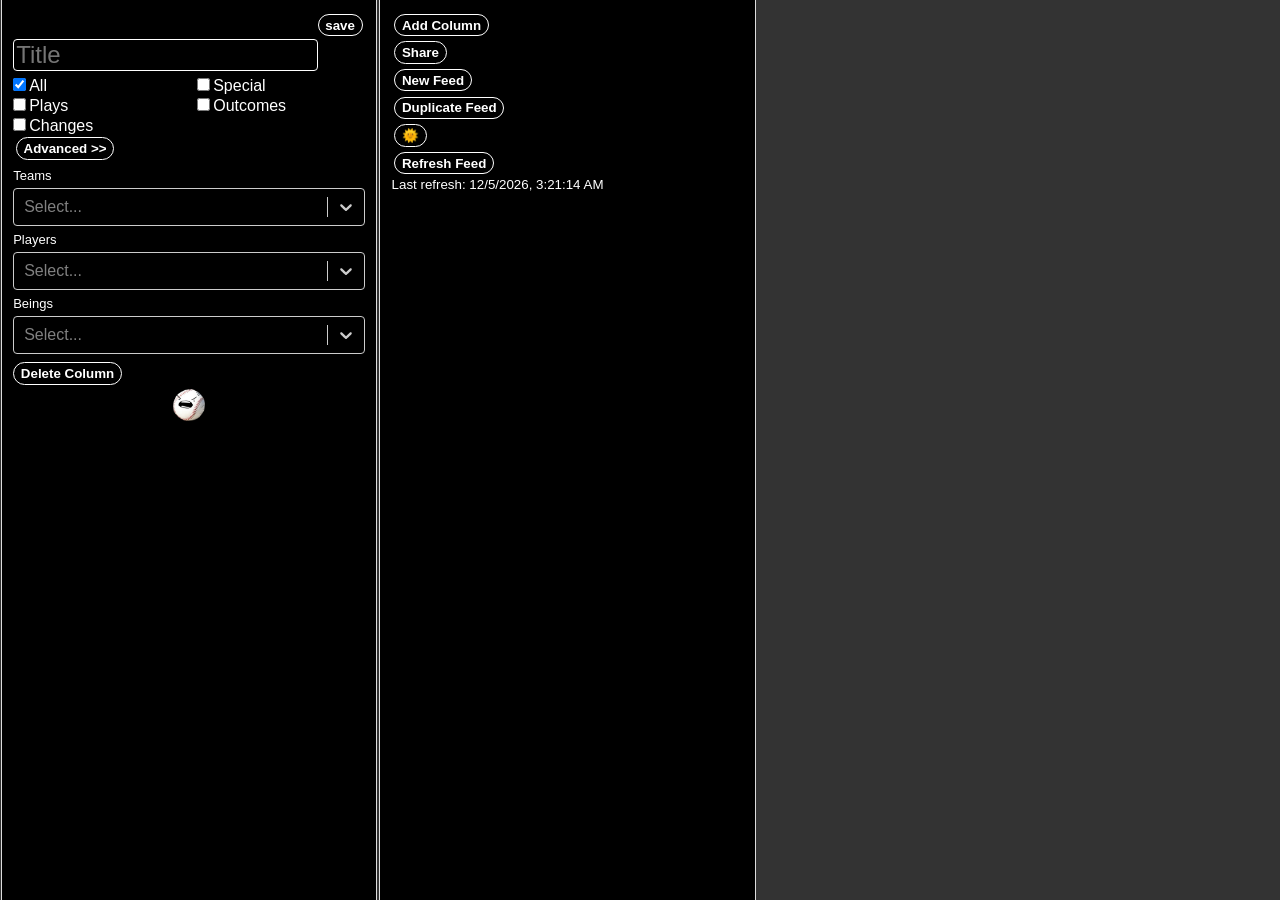
<file: index.html>
<!doctype html><html lang="en"><head><meta charset="utf-8"/><link rel="icon" href="/favicon.svg"/><meta name="viewport" content="width=device-width,initial-scale=1"/><meta name="theme-color" content="#000000"/><meta name="Feedeck" content="Blaseball feedeck"/><title>Feedeck</title><link href="/static/css/2.6f69e19b.chunk.css" rel="stylesheet"><link href="/static/css/main.c65d0af9.chunk.css" rel="stylesheet"></head><body><noscript>You need to enable JavaScript to run this app.</noscript><div id="root"></div><script>!function(e){function r(r){for(var n,f,l=r[0],i=r[1],a=r[2],p=0,s=[];p<l.length;p++)f=l[p],Object.prototype.hasOwnProperty.call(o,f)&&o[f]&&s.push(o[f][0]),o[f]=0;for(n in i)Object.prototype.hasOwnProperty.call(i,n)&&(e[n]=i[n]);for(c&&c(r);s.length;)s.shift()();return u.push.apply(u,a||[]),t()}function t(){for(var e,r=0;r<u.length;r++){for(var t=u[r],n=!0,l=1;l<t.length;l++){var i=t[l];0!==o[i]&&(n=!1)}n&&(u.splice(r--,1),e=f(f.s=t[0]))}return e}var n={},o={1:0},u=[];function f(r){if(n[r])return n[r].exports;var t=n[r]={i:r,l:!1,exports:{}};return e[r].call(t.exports,t,t.exports,f),t.l=!0,t.exports}f.m=e,f.c=n,f.d=function(e,r,t){f.o(e,r)||Object.defineProperty(e,r,{enumerable:!0,get:t})},f.r=function(e){"undefined"!=typeof Symbol&&Symbol.toStringTag&&Object.defineProperty(e,Symbol.toStringTag,{value:"Module"}),Object.defineProperty(e,"__esModule",{value:!0})},f.t=function(e,r){if(1&r&&(e=f(e)),8&r)return e;if(4&r&&"object"==typeof e&&e&&e.__esModule)return e;var t=Object.create(null);if(f.r(t),Object.defineProperty(t,"default",{enumerable:!0,value:e}),2&r&&"string"!=typeof e)for(var n in e)f.d(t,n,function(r){return e[r]}.bind(null,n));return t},f.n=function(e){var r=e&&e.__esModule?function(){return e.default}:function(){return e};return f.d(r,"a",r),r},f.o=function(e,r){return Object.prototype.hasOwnProperty.call(e,r)},f.p="/";var l=this.webpackJsonpfeedeck=this.webpackJsonpfeedeck||[],i=l.push.bind(l);l.push=r,l=l.slice();for(var a=0;a<l.length;a++)r(l[a]);var c=i;t()}([])</script><script src="/static/js/2.4950c15d.chunk.js"></script><script src="/static/js/main.58e33688.chunk.js"></script></body></html>
</file>
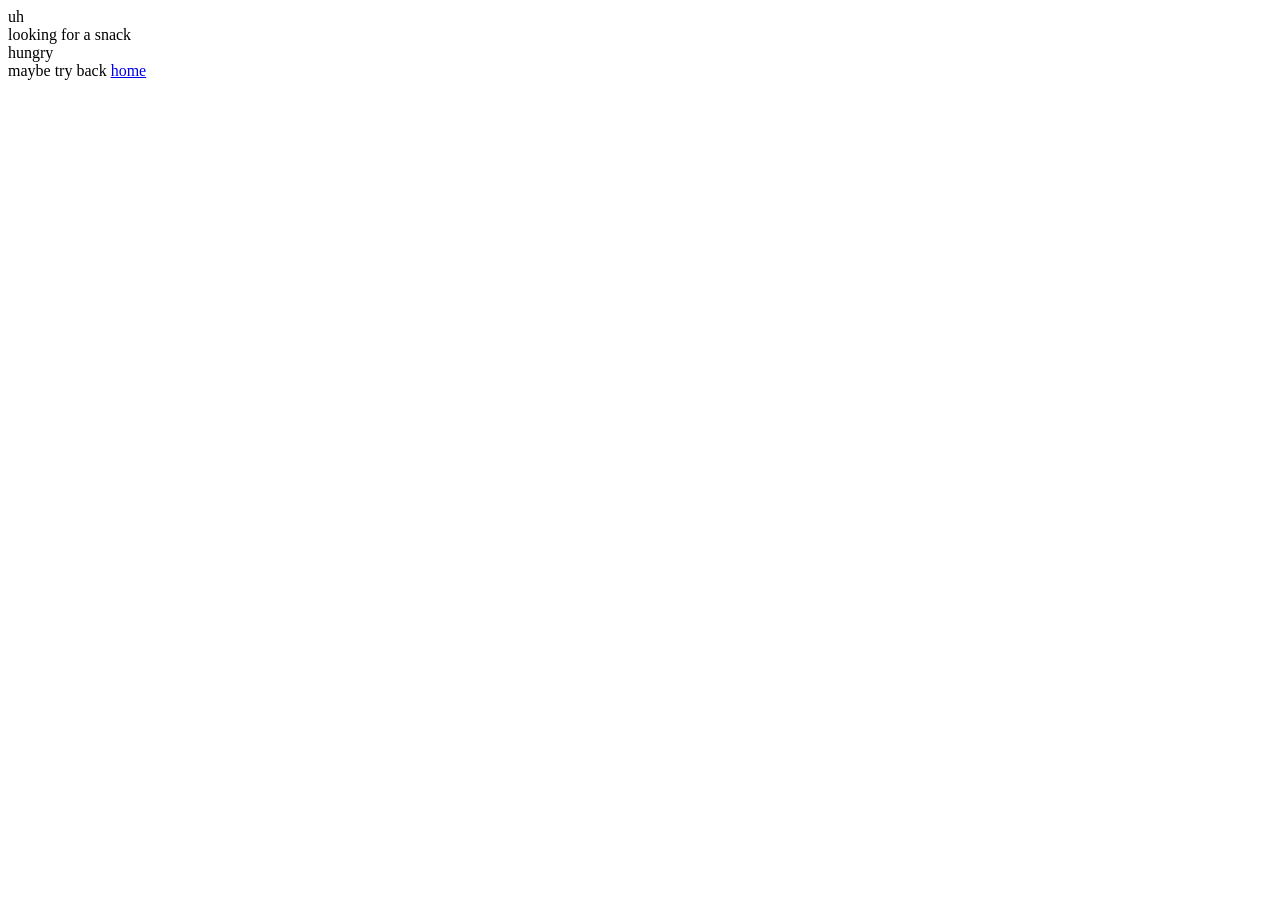
<file: monch/index.html>
<!DOCTYPE html>
<html lang="en">
  <head>
    <script>
      const tiny = window.location.hash;
      fetch(`https://tiny.sibr.dev/lookup/${tiny.slice(1)}`)
      .then((r) => {
        if (r.status === 200) {
          r.text().then(t => window.location.replace(`${window.location.origin}/#${t.split('#')[1]}`));
        } else {
          throw new Error('uh oh');
        }
      })
      .catch(() => {
        window.setTimeout(() => window.location.replace(`${window.location.origin}`), 3000);
      });
    </script>
  </head>
  <body>
    uh<br/>
    looking for a snack<br/>
    hungry</br>
    maybe try back <a href="/">home</a>
  </body>
</html>
</file>
<file: static/css/2.6f69e19b.chunk.css>
.Toastify__toast-container{z-index:9999;-webkit-transform:translateZ(9999px);position:fixed;padding:4px;width:320px;box-sizing:border-box;color:#fff}.Toastify__toast-container--top-left{top:1em;left:1em}.Toastify__toast-container--top-center{top:1em;left:50%;-webkit-transform:translateX(-50%);transform:translateX(-50%)}.Toastify__toast-container--top-right{top:1em;right:1em}.Toastify__toast-container--bottom-left{bottom:1em;left:1em}.Toastify__toast-container--bottom-center{bottom:1em;left:50%;-webkit-transform:translateX(-50%);transform:translateX(-50%)}.Toastify__toast-container--bottom-right{bottom:1em;right:1em}@media only screen and (max-width:480px){.Toastify__toast-container{width:100vw;padding:0;left:0;margin:0}.Toastify__toast-container--top-center,.Toastify__toast-container--top-left,.Toastify__toast-container--top-right{top:0;-webkit-transform:translateX(0);transform:translateX(0)}.Toastify__toast-container--bottom-center,.Toastify__toast-container--bottom-left,.Toastify__toast-container--bottom-right{bottom:0;-webkit-transform:translateX(0);transform:translateX(0)}.Toastify__toast-container--rtl{right:0;left:auto}}.Toastify__toast{position:relative;min-height:64px;box-sizing:border-box;margin-bottom:1rem;padding:8px;border-radius:4px;box-shadow:0 1px 10px 0 rgba(0,0,0,.1),0 2px 15px 0 rgba(0,0,0,.05);display:flex;justify-content:space-between;max-height:800px;overflow:hidden;font-family:sans-serif;cursor:pointer;direction:ltr}.Toastify__toast--rtl{direction:rtl}.Toastify__toast--dark{background:#121212;color:#fff}.Toastify__toast--default{background:#fff;color:#aaa}.Toastify__toast--info{background:#3498db}.Toastify__toast--success{background:#07bc0c}.Toastify__toast--warning{background:#f1c40f}.Toastify__toast--error{background:#e74c3c}.Toastify__toast-body{margin:auto 0;flex:1 1 auto;padding:6px}.Toastify--animate{-webkit-animation-fill-mode:both;animation-fill-mode:both;-webkit-animation-duration:.7s;animation-duration:.7s}@media only screen and (max-width:480px){.Toastify__toast{margin-bottom:0;border-radius:0}}.Toastify__close-button{color:#fff;background:transparent;outline:none;border:none;padding:0;cursor:pointer;opacity:.7;transition:.3s ease;align-self:flex-start}.Toastify__close-button--default{color:#000;opacity:.3}.Toastify__close-button>svg{fill:currentColor;height:16px;width:14px}.Toastify__close-button:focus,.Toastify__close-button:hover{opacity:1}@-webkit-keyframes Toastify__trackProgress{0%{-webkit-transform:scaleX(1);transform:scaleX(1)}to{-webkit-transform:scaleX(0);transform:scaleX(0)}}@keyframes Toastify__trackProgress{0%{-webkit-transform:scaleX(1);transform:scaleX(1)}to{-webkit-transform:scaleX(0);transform:scaleX(0)}}.Toastify__progress-bar{position:absolute;bottom:0;left:0;width:100%;height:5px;z-index:9999;opacity:.7;background-color:hsla(0,0%,100%,.7);-webkit-transform-origin:left;transform-origin:left}.Toastify__progress-bar--animated{-webkit-animation:Toastify__trackProgress linear 1 forwards;animation:Toastify__trackProgress linear 1 forwards}.Toastify__progress-bar--controlled{transition:-webkit-transform .2s;transition:transform .2s;transition:transform .2s,-webkit-transform .2s}.Toastify__progress-bar--rtl{right:0;left:auto;-webkit-transform-origin:right;transform-origin:right}.Toastify__progress-bar--default{background:linear-gradient(90deg,#4cd964,#5ac8fa,#007aff,#34aadc,#5856d6,#ff2d55)}.Toastify__progress-bar--dark{background:#bb86fc}@-webkit-keyframes Toastify__bounceInRight{0%,60%,75%,90%,to{-webkit-animation-timing-function:cubic-bezier(.215,.61,.355,1);animation-timing-function:cubic-bezier(.215,.61,.355,1)}0%{opacity:0;-webkit-transform:translate3d(3000px,0,0);transform:translate3d(3000px,0,0)}60%{opacity:1;-webkit-transform:translate3d(-25px,0,0);transform:translate3d(-25px,0,0)}75%{-webkit-transform:translate3d(10px,0,0);transform:translate3d(10px,0,0)}90%{-webkit-transform:translate3d(-5px,0,0);transform:translate3d(-5px,0,0)}to{-webkit-transform:none;transform:none}}@keyframes Toastify__bounceInRight{0%,60%,75%,90%,to{-webkit-animation-timing-function:cubic-bezier(.215,.61,.355,1);animation-timing-function:cubic-bezier(.215,.61,.355,1)}0%{opacity:0;-webkit-transform:translate3d(3000px,0,0);transform:translate3d(3000px,0,0)}60%{opacity:1;-webkit-transform:translate3d(-25px,0,0);transform:translate3d(-25px,0,0)}75%{-webkit-transform:translate3d(10px,0,0);transform:translate3d(10px,0,0)}90%{-webkit-transform:translate3d(-5px,0,0);transform:translate3d(-5px,0,0)}to{-webkit-transform:none;transform:none}}@-webkit-keyframes Toastify__bounceOutRight{20%{opacity:1;-webkit-transform:translate3d(-20px,0,0);transform:translate3d(-20px,0,0)}to{opacity:0;-webkit-transform:translate3d(2000px,0,0);transform:translate3d(2000px,0,0)}}@keyframes Toastify__bounceOutRight{20%{opacity:1;-webkit-transform:translate3d(-20px,0,0);transform:translate3d(-20px,0,0)}to{opacity:0;-webkit-transform:translate3d(2000px,0,0);transform:translate3d(2000px,0,0)}}@-webkit-keyframes Toastify__bounceInLeft{0%,60%,75%,90%,to{-webkit-animation-timing-function:cubic-bezier(.215,.61,.355,1);animation-timing-function:cubic-bezier(.215,.61,.355,1)}0%{opacity:0;-webkit-transform:translate3d(-3000px,0,0);transform:translate3d(-3000px,0,0)}60%{opacity:1;-webkit-transform:translate3d(25px,0,0);transform:translate3d(25px,0,0)}75%{-webkit-transform:translate3d(-10px,0,0);transform:translate3d(-10px,0,0)}90%{-webkit-transform:translate3d(5px,0,0);transform:translate3d(5px,0,0)}to{-webkit-transform:none;transform:none}}@keyframes Toastify__bounceInLeft{0%,60%,75%,90%,to{-webkit-animation-timing-function:cubic-bezier(.215,.61,.355,1);animation-timing-function:cubic-bezier(.215,.61,.355,1)}0%{opacity:0;-webkit-transform:translate3d(-3000px,0,0);transform:translate3d(-3000px,0,0)}60%{opacity:1;-webkit-transform:translate3d(25px,0,0);transform:translate3d(25px,0,0)}75%{-webkit-transform:translate3d(-10px,0,0);transform:translate3d(-10px,0,0)}90%{-webkit-transform:translate3d(5px,0,0);transform:translate3d(5px,0,0)}to{-webkit-transform:none;transform:none}}@-webkit-keyframes Toastify__bounceOutLeft{20%{opacity:1;-webkit-transform:translate3d(20px,0,0);transform:translate3d(20px,0,0)}to{opacity:0;-webkit-transform:translate3d(-2000px,0,0);transform:translate3d(-2000px,0,0)}}@keyframes Toastify__bounceOutLeft{20%{opacity:1;-webkit-transform:translate3d(20px,0,0);transform:translate3d(20px,0,0)}to{opacity:0;-webkit-transform:translate3d(-2000px,0,0);transform:translate3d(-2000px,0,0)}}@-webkit-keyframes Toastify__bounceInUp{0%,60%,75%,90%,to{-webkit-animation-timing-function:cubic-bezier(.215,.61,.355,1);animation-timing-function:cubic-bezier(.215,.61,.355,1)}0%{opacity:0;-webkit-transform:translate3d(0,3000px,0);transform:translate3d(0,3000px,0)}60%{opacity:1;-webkit-transform:translate3d(0,-20px,0);transform:translate3d(0,-20px,0)}75%{-webkit-transform:translate3d(0,10px,0);transform:translate3d(0,10px,0)}90%{-webkit-transform:translate3d(0,-5px,0);transform:translate3d(0,-5px,0)}to{-webkit-transform:translateZ(0);transform:translateZ(0)}}@keyframes Toastify__bounceInUp{0%,60%,75%,90%,to{-webkit-animation-timing-function:cubic-bezier(.215,.61,.355,1);animation-timing-function:cubic-bezier(.215,.61,.355,1)}0%{opacity:0;-webkit-transform:translate3d(0,3000px,0);transform:translate3d(0,3000px,0)}60%{opacity:1;-webkit-transform:translate3d(0,-20px,0);transform:translate3d(0,-20px,0)}75%{-webkit-transform:translate3d(0,10px,0);transform:translate3d(0,10px,0)}90%{-webkit-transform:translate3d(0,-5px,0);transform:translate3d(0,-5px,0)}to{-webkit-transform:translateZ(0);transform:translateZ(0)}}@-webkit-keyframes Toastify__bounceOutUp{20%{-webkit-transform:translate3d(0,-10px,0);transform:translate3d(0,-10px,0)}40%,45%{opacity:1;-webkit-transform:translate3d(0,20px,0);transform:translate3d(0,20px,0)}to{opacity:0;-webkit-transform:translate3d(0,-2000px,0);transform:translate3d(0,-2000px,0)}}@keyframes Toastify__bounceOutUp{20%{-webkit-transform:translate3d(0,-10px,0);transform:translate3d(0,-10px,0)}40%,45%{opacity:1;-webkit-transform:translate3d(0,20px,0);transform:translate3d(0,20px,0)}to{opacity:0;-webkit-transform:translate3d(0,-2000px,0);transform:translate3d(0,-2000px,0)}}@-webkit-keyframes Toastify__bounceInDown{0%,60%,75%,90%,to{-webkit-animation-timing-function:cubic-bezier(.215,.61,.355,1);animation-timing-function:cubic-bezier(.215,.61,.355,1)}0%{opacity:0;-webkit-transform:translate3d(0,-3000px,0);transform:translate3d(0,-3000px,0)}60%{opacity:1;-webkit-transform:translate3d(0,25px,0);transform:translate3d(0,25px,0)}75%{-webkit-transform:translate3d(0,-10px,0);transform:translate3d(0,-10px,0)}90%{-webkit-transform:translate3d(0,5px,0);transform:translate3d(0,5px,0)}to{-webkit-transform:none;transform:none}}@keyframes Toastify__bounceInDown{0%,60%,75%,90%,to{-webkit-animation-timing-function:cubic-bezier(.215,.61,.355,1);animation-timing-function:cubic-bezier(.215,.61,.355,1)}0%{opacity:0;-webkit-transform:translate3d(0,-3000px,0);transform:translate3d(0,-3000px,0)}60%{opacity:1;-webkit-transform:translate3d(0,25px,0);transform:translate3d(0,25px,0)}75%{-webkit-transform:translate3d(0,-10px,0);transform:translate3d(0,-10px,0)}90%{-webkit-transform:translate3d(0,5px,0);transform:translate3d(0,5px,0)}to{-webkit-transform:none;transform:none}}@-webkit-keyframes Toastify__bounceOutDown{20%{-webkit-transform:translate3d(0,10px,0);transform:translate3d(0,10px,0)}40%,45%{opacity:1;-webkit-transform:translate3d(0,-20px,0);transform:translate3d(0,-20px,0)}to{opacity:0;-webkit-transform:translate3d(0,2000px,0);transform:translate3d(0,2000px,0)}}@keyframes Toastify__bounceOutDown{20%{-webkit-transform:translate3d(0,10px,0);transform:translate3d(0,10px,0)}40%,45%{opacity:1;-webkit-transform:translate3d(0,-20px,0);transform:translate3d(0,-20px,0)}to{opacity:0;-webkit-transform:translate3d(0,2000px,0);transform:translate3d(0,2000px,0)}}.Toastify__bounce-enter--bottom-left,.Toastify__bounce-enter--top-left{-webkit-animation-name:Toastify__bounceInLeft;animation-name:Toastify__bounceInLeft}.Toastify__bounce-enter--bottom-right,.Toastify__bounce-enter--top-right{-webkit-animation-name:Toastify__bounceInRight;animation-name:Toastify__bounceInRight}.Toastify__bounce-enter--top-center{-webkit-animation-name:Toastify__bounceInDown;animation-name:Toastify__bounceInDown}.Toastify__bounce-enter--bottom-center{-webkit-animation-name:Toastify__bounceInUp;animation-name:Toastify__bounceInUp}.Toastify__bounce-exit--bottom-left,.Toastify__bounce-exit--top-left{-webkit-animation-name:Toastify__bounceOutLeft;animation-name:Toastify__bounceOutLeft}.Toastify__bounce-exit--bottom-right,.Toastify__bounce-exit--top-right{-webkit-animation-name:Toastify__bounceOutRight;animation-name:Toastify__bounceOutRight}.Toastify__bounce-exit--top-center{-webkit-animation-name:Toastify__bounceOutUp;animation-name:Toastify__bounceOutUp}.Toastify__bounce-exit--bottom-center{-webkit-animation-name:Toastify__bounceOutDown;animation-name:Toastify__bounceOutDown}@-webkit-keyframes Toastify__zoomIn{0%{opacity:0;-webkit-transform:scale3d(.3,.3,.3);transform:scale3d(.3,.3,.3)}50%{opacity:1}}@keyframes Toastify__zoomIn{0%{opacity:0;-webkit-transform:scale3d(.3,.3,.3);transform:scale3d(.3,.3,.3)}50%{opacity:1}}@-webkit-keyframes Toastify__zoomOut{0%{opacity:1}50%{opacity:0;-webkit-transform:scale3d(.3,.3,.3);transform:scale3d(.3,.3,.3)}to{opacity:0}}@keyframes Toastify__zoomOut{0%{opacity:1}50%{opacity:0;-webkit-transform:scale3d(.3,.3,.3);transform:scale3d(.3,.3,.3)}to{opacity:0}}.Toastify__zoom-enter{-webkit-animation-name:Toastify__zoomIn;animation-name:Toastify__zoomIn}.Toastify__zoom-exit{-webkit-animation-name:Toastify__zoomOut;animation-name:Toastify__zoomOut}@-webkit-keyframes Toastify__flipIn{0%{-webkit-transform:perspective(400px) rotateX(90deg);transform:perspective(400px) rotateX(90deg);-webkit-animation-timing-function:ease-in;animation-timing-function:ease-in;opacity:0}40%{-webkit-transform:perspective(400px) rotateX(-20deg);transform:perspective(400px) rotateX(-20deg);-webkit-animation-timing-function:ease-in;animation-timing-function:ease-in}60%{-webkit-transform:perspective(400px) rotateX(10deg);transform:perspective(400px) rotateX(10deg);opacity:1}80%{-webkit-transform:perspective(400px) rotateX(-5deg);transform:perspective(400px) rotateX(-5deg)}to{-webkit-transform:perspective(400px);transform:perspective(400px)}}@keyframes Toastify__flipIn{0%{-webkit-transform:perspective(400px) rotateX(90deg);transform:perspective(400px) rotateX(90deg);-webkit-animation-timing-function:ease-in;animation-timing-function:ease-in;opacity:0}40%{-webkit-transform:perspective(400px) rotateX(-20deg);transform:perspective(400px) rotateX(-20deg);-webkit-animation-timing-function:ease-in;animation-timing-function:ease-in}60%{-webkit-transform:perspective(400px) rotateX(10deg);transform:perspective(400px) rotateX(10deg);opacity:1}80%{-webkit-transform:perspective(400px) rotateX(-5deg);transform:perspective(400px) rotateX(-5deg)}to{-webkit-transform:perspective(400px);transform:perspective(400px)}}@-webkit-keyframes Toastify__flipOut{0%{-webkit-transform:perspective(400px);transform:perspective(400px)}30%{-webkit-transform:perspective(400px) rotateX(-20deg);transform:perspective(400px) rotateX(-20deg);opacity:1}to{-webkit-transform:perspective(400px) rotateX(90deg);transform:perspective(400px) rotateX(90deg);opacity:0}}@keyframes Toastify__flipOut{0%{-webkit-transform:perspective(400px);transform:perspective(400px)}30%{-webkit-transform:perspective(400px) rotateX(-20deg);transform:perspective(400px) rotateX(-20deg);opacity:1}to{-webkit-transform:perspective(400px) rotateX(90deg);transform:perspective(400px) rotateX(90deg);opacity:0}}.Toastify__flip-enter{-webkit-animation-name:Toastify__flipIn;animation-name:Toastify__flipIn}.Toastify__flip-exit{-webkit-animation-name:Toastify__flipOut;animation-name:Toastify__flipOut}@-webkit-keyframes Toastify__slideInRight{0%{-webkit-transform:translate3d(110%,0,0);transform:translate3d(110%,0,0);visibility:visible}to{-webkit-transform:translateZ(0);transform:translateZ(0)}}@keyframes Toastify__slideInRight{0%{-webkit-transform:translate3d(110%,0,0);transform:translate3d(110%,0,0);visibility:visible}to{-webkit-transform:translateZ(0);transform:translateZ(0)}}@-webkit-keyframes Toastify__slideInLeft{0%{-webkit-transform:translate3d(-110%,0,0);transform:translate3d(-110%,0,0);visibility:visible}to{-webkit-transform:translateZ(0);transform:translateZ(0)}}@keyframes Toastify__slideInLeft{0%{-webkit-transform:translate3d(-110%,0,0);transform:translate3d(-110%,0,0);visibility:visible}to{-webkit-transform:translateZ(0);transform:translateZ(0)}}@-webkit-keyframes Toastify__slideInUp{0%{-webkit-transform:translate3d(0,110%,0);transform:translate3d(0,110%,0);visibility:visible}to{-webkit-transform:translateZ(0);transform:translateZ(0)}}@keyframes Toastify__slideInUp{0%{-webkit-transform:translate3d(0,110%,0);transform:translate3d(0,110%,0);visibility:visible}to{-webkit-transform:translateZ(0);transform:translateZ(0)}}@-webkit-keyframes Toastify__slideInDown{0%{-webkit-transform:translate3d(0,-110%,0);transform:translate3d(0,-110%,0);visibility:visible}to{-webkit-transform:translateZ(0);transform:translateZ(0)}}@keyframes Toastify__slideInDown{0%{-webkit-transform:translate3d(0,-110%,0);transform:translate3d(0,-110%,0);visibility:visible}to{-webkit-transform:translateZ(0);transform:translateZ(0)}}@-webkit-keyframes Toastify__slideOutRight{0%{-webkit-transform:translateZ(0);transform:translateZ(0)}to{visibility:hidden;-webkit-transform:translate3d(110%,0,0);transform:translate3d(110%,0,0)}}@keyframes Toastify__slideOutRight{0%{-webkit-transform:translateZ(0);transform:translateZ(0)}to{visibility:hidden;-webkit-transform:translate3d(110%,0,0);transform:translate3d(110%,0,0)}}@-webkit-keyframes Toastify__slideOutLeft{0%{-webkit-transform:translateZ(0);transform:translateZ(0)}to{visibility:hidden;-webkit-transform:translate3d(-110%,0,0);transform:translate3d(-110%,0,0)}}@keyframes Toastify__slideOutLeft{0%{-webkit-transform:translateZ(0);transform:translateZ(0)}to{visibility:hidden;-webkit-transform:translate3d(-110%,0,0);transform:translate3d(-110%,0,0)}}@-webkit-keyframes Toastify__slideOutDown{0%{-webkit-transform:translateZ(0);transform:translateZ(0)}to{visibility:hidden;-webkit-transform:translate3d(0,500px,0);transform:translate3d(0,500px,0)}}@keyframes Toastify__slideOutDown{0%{-webkit-transform:translateZ(0);transform:translateZ(0)}to{visibility:hidden;-webkit-transform:translate3d(0,500px,0);transform:translate3d(0,500px,0)}}@-webkit-keyframes Toastify__slideOutUp{0%{-webkit-transform:translateZ(0);transform:translateZ(0)}to{visibility:hidden;-webkit-transform:translate3d(0,-500px,0);transform:translate3d(0,-500px,0)}}@keyframes Toastify__slideOutUp{0%{-webkit-transform:translateZ(0);transform:translateZ(0)}to{visibility:hidden;-webkit-transform:translate3d(0,-500px,0);transform:translate3d(0,-500px,0)}}.Toastify__slide-enter--bottom-left,.Toastify__slide-enter--top-left{-webkit-animation-name:Toastify__slideInLeft;animation-name:Toastify__slideInLeft}.Toastify__slide-enter--bottom-right,.Toastify__slide-enter--top-right{-webkit-animation-name:Toastify__slideInRight;animation-name:Toastify__slideInRight}.Toastify__slide-enter--top-center{-webkit-animation-name:Toastify__slideInDown;animation-name:Toastify__slideInDown}.Toastify__slide-enter--bottom-center{-webkit-animation-name:Toastify__slideInUp;animation-name:Toastify__slideInUp}.Toastify__slide-exit--bottom-left,.Toastify__slide-exit--top-left{-webkit-animation-name:Toastify__slideOutLeft;animation-name:Toastify__slideOutLeft}.Toastify__slide-exit--bottom-right,.Toastify__slide-exit--top-right{-webkit-animation-name:Toastify__slideOutRight;animation-name:Toastify__slideOutRight}.Toastify__slide-exit--top-center{-webkit-animation-name:Toastify__slideOutUp;animation-name:Toastify__slideOutUp}.Toastify__slide-exit--bottom-center{-webkit-animation-name:Toastify__slideOutDown;animation-name:Toastify__slideOutDown}@font-face{font-family:"Lora";font-style:normal;font-display:swap;font-weight:400;src:local("Lora Regular "),local("Lora-Regular"),url(/static/media/lora-latin-400.0c03a1fa.woff2) format("woff2"),url(/static/media/lora-latin-400.fc9db879.woff) format("woff")}@font-face{font-family:"Lora";font-style:italic;font-display:swap;font-weight:400;src:local("Lora Regular italic"),local("Lora-Regularitalic"),url(/static/media/lora-latin-400italic.7d320a84.woff2) format("woff2"),url(/static/media/lora-latin-400italic.10563500.woff) format("woff")}@font-face{font-family:"Lora";font-style:normal;font-display:swap;font-weight:500;src:local("Lora Medium "),local("Lora-Medium"),url(/static/media/lora-latin-500.7507cf23.woff2) format("woff2"),url(/static/media/lora-latin-500.917a9caa.woff) format("woff")}@font-face{font-family:"Lora";font-style:italic;font-display:swap;font-weight:500;src:local("Lora Medium italic"),local("Lora-Mediumitalic"),url(/static/media/lora-latin-500italic.c40aba50.woff2) format("woff2"),url(/static/media/lora-latin-500italic.2a191ca9.woff) format("woff")}@font-face{font-family:"Lora";font-style:normal;font-display:swap;font-weight:600;src:local("Lora SemiBold "),local("Lora-SemiBold"),url(/static/media/lora-latin-600.2b46bbc3.woff2) format("woff2"),url(/static/media/lora-latin-600.c1bdccac.woff) format("woff")}@font-face{font-family:"Lora";font-style:italic;font-display:swap;font-weight:600;src:local("Lora SemiBold italic"),local("Lora-SemiBolditalic"),url(/static/media/lora-latin-600italic.58d4b4af.woff2) format("woff2"),url(/static/media/lora-latin-600italic.8fbbdc92.woff) format("woff")}@font-face{font-family:"Lora";font-style:normal;font-display:swap;font-weight:700;src:local("Lora Bold "),local("Lora-Bold"),url(/static/media/lora-latin-700.64ab7291.woff2) format("woff2"),url(/static/media/lora-latin-700.39283f31.woff) format("woff")}@font-face{font-family:"Lora";font-style:italic;font-display:swap;font-weight:700;src:local("Lora Bold italic"),local("Lora-Bolditalic"),url(/static/media/lora-latin-700italic.780f76a7.woff2) format("woff2"),url(/static/media/lora-latin-700italic.dceed95b.woff) format("woff")}
/*# sourceMappingURL=2.6f69e19b.chunk.css.map */
</file>
<file: static/css/main.c65d0af9.chunk.css>
body{margin:0;font-family:-apple-system,BlinkMacSystemFont,"Segoe UI","Roboto","Oxygen","Ubuntu","Cantarell","Fira Sans","Droid Sans","Helvetica Neue",sans-serif;-webkit-font-smoothing:antialiased;-moz-osx-font-smoothing:grayscale}code{font-family:source-code-pro,Menlo,Monaco,Consolas,"Courier New",monospace}html[data-theme=light]{--bg-color:#fff;--primary-color:#ededed;--secondary-color:#f5f5f5;--font-color:#000;--border-color:#000;--highlight-color:#add8e6;--lootcrates-color:#a6a6a6;--boss-color:#e6ac00;background:#d3d3d3}:root,html[data-theme=light]{color:#fff;color:var(--font-color)}:root{--bg-color:#000;--primary-color:#0d0d0d;--secondary-color:#1a1a1a;--font-color:#fff;--border-color:#ddd;--highlight-color:#00008b;--lootcrates-color:#b3b3b3;--boss-color:#ffbf00;background:#333}html.color-theme-in-transition,html.color-theme-in-transition *,html.color-theme-in-transition :after,html.color-theme-in-transition :before{transition:all .7s!important;transition-delay:0!important}.feedEntry{list-style-type:none;margin:.15em 0;background:#1a1a1a;background:var(--secondary-color);padding:.3em .2em}.feedCluster{list-style-type:none;padding:0;margin-bottom:0}.card{width:100vw;height:100vh;border-color:#ddd;border-color:var(--border-color);border-style:solid;border-width:0 1px;overflow-y:scroll;white-space:normal;display:inline-block;background:#000;background:var(--bg-color)}@media (min-width:30em){.card{width:22em;margin:0 1px;padding:.7em}}button{border-radius:25px;cursor:pointer;border:1px solid #fff;border:1px solid var(--font-color);font-family:"Open Sans","Helvetica Neue",sans-serif;font-weight:700;background:#000;background:var(--bg-color);color:#fff;color:var(--font-color);margin:.2em;padding:.2em .5em;vertical-align:middle}button:hover{color:#000;color:var(--bg-color);background:#fff;background:var(--font-color)}input[type=checkbox]{cursor:pointer}.card h1{margin-top:0;font-family:"Lora";color:#fff;color:var(--font-color)}.cardContainer{height:100vh;overflow-x:auto;overflow-y:hidden;white-space:nowrap}.entry{display:inline-grid;grid-template-columns:auto auto auto;grid-column-gap:.3em;align-items:center;animation:fadeIn 1s;-webkit-animation:fadeIn 1s;-moz-animation:fadeIn 1s;-o-animation:fadeIn 1s;-ms-animation:fadeIn 1s;color:#fff;color:var(--font-color)}@-webkit-keyframes fadeIn{0%{opacity:0}to{opacity:1}}@keyframes fadeIn{0%{opacity:0}to{opacity:1}}.entryDay,.entrySeason{font-weight:200;font-size:.7em}.entryText{font-family:"Lora"}.feedList{background:#0d0d0d;background:var(--primary-color);margin:.4em 0;padding:.1em}.typeCheckbox{font-size:small}.typeModalColumns{-webkit-columns:3 20em;columns:20em 3}.typeModal{background:#000;background:var(--bg-color);position:absolute;inset:40px;border:1px solid #ddd;border:1px solid var(--border-color);overflow:scroll;border-radius:4px;padding:20px}.categorySelect{-webkit-columns:2;column-count:2}.categoryOption input{margin-left:0}.selectedTypeCrumb{font-size:x-small;max-width:10em;overflow:hidden;white-space:nowrap;margin:2px;background:#00008b;background:var(--highlight-color);font-style:oblique;border-radius:5px}.selectedTypes{display:flex;flex-wrap:wrap}.titleEdit{font-size:x-large;background-color:#000;background-color:var(--bg-color);border:1px solid #fff;border:1px solid var(--font-color);border-radius:4px;color:#fff;color:var(--font-color)}.editButton,.floatRight{float:right}.editPanel>*{margin:4px 0}.editPanel>label{font-size:small}.spinClark{width:2em;height:2em;animation:spinny 3s linear infinite;-webkit-animation:spinny 3s linear infinite;-moz-animation:spinny 3s linear infinite;-o-animation:spinny 3s linear infinite;-ms-animation:spinny 3s linear infinite}.spinClark>img{width:100%;height:100%;animation:fadeIn 1s;-webkit-animation:fadeIn 1s;-moz-animation:fadeIn 1s;-o-animation:fadeIn 1s;-ms-animation:fadeIn 1s}@-webkit-keyframes spinny{0%{-webkit-transform:rotate(0deg);transform:rotate(0deg)}to{-webkit-transform:rotate(1turn);transform:rotate(1turn)}}@keyframes spinny{0%{-webkit-transform:rotate(0deg);transform:rotate(0deg)}to{-webkit-transform:rotate(1turn);transform:rotate(1turn)}}.monitor{color:#5988ff;text-shadow:0 0 20px;font-weight:700}.reader{color:#a16dc3;text-shadow:0 0 10px}.boss{color:#ffbf00;color:var(--boss-color);font-weight:700}.lootcrates{font-style:italic;color:#b3b3b3;color:var(--lootcrates-color);font-weight:700}.bigdeal{font-weight:700;color:#fff;color:var(--font-color)}.loadMore{margin-bottom:1em}.defaultText{color:#fff;color:var(--font-color);font-family:"Open sans",helvetica,arial,"sans serif"}.editDropdown__control{cursor:pointer}.editDropdown__control,.editDropdown__menu{color:#fff;color:var(--font-color);background-color:#000!important;background-color:var(--bg-color)!important}.editDropdown__menu{border:1px solid #ddd;border:1px solid var(--border-color)}.editDropdown__option--is-focused,.editDropdown__option:hover{cursor:pointer;background-color:#00008b!important;background-color:var(--highlight-color)!important}
/*# sourceMappingURL=main.c65d0af9.chunk.css.map */
</file>
